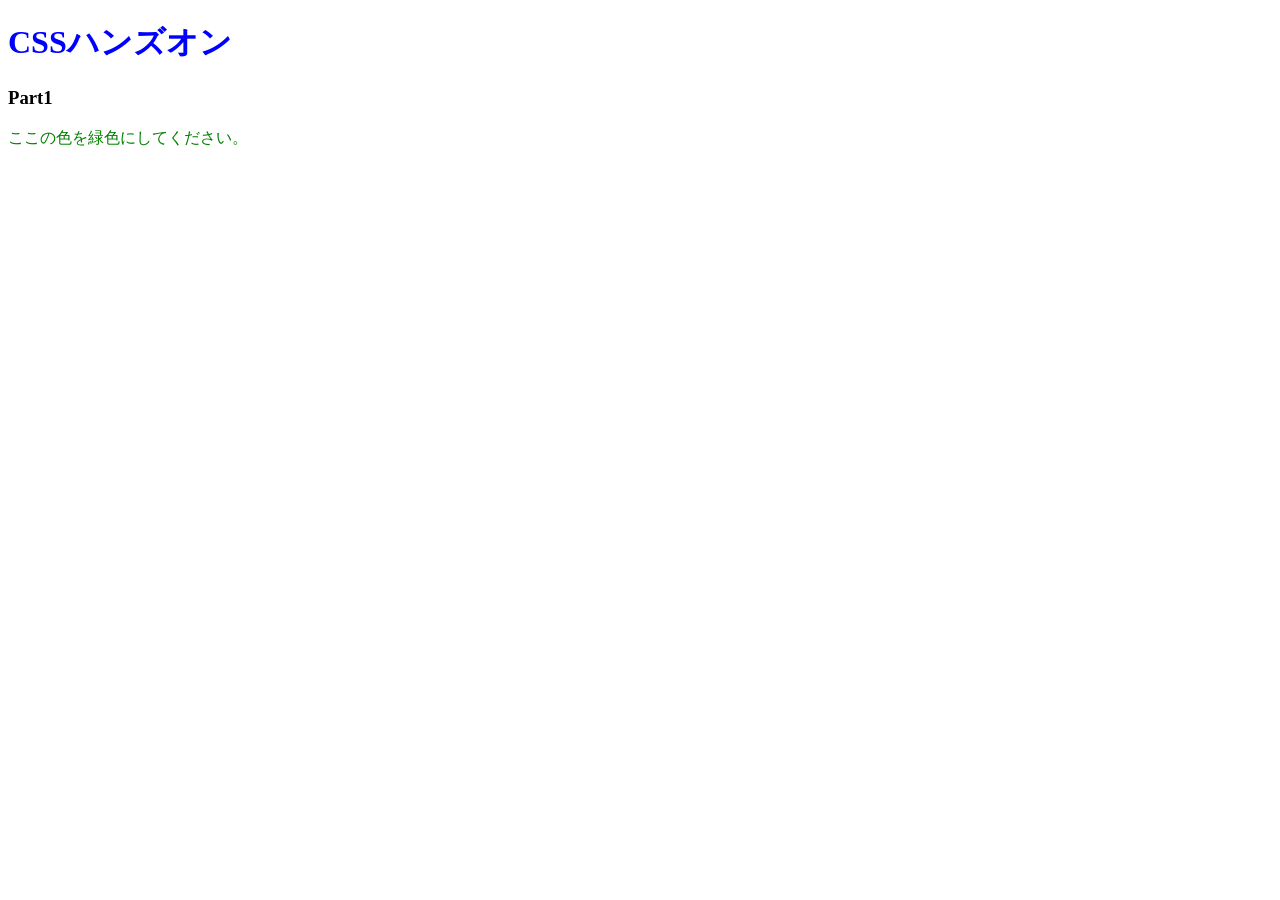
<file: 01.CSSの基本を知ろう/index.html>
<!doctype html>
<html lang="ja">
  <head>
    <meta charset="UTF-8" />
    <!-- ここにstyles.cssを適用するコードを記述 -->
    <link rel="stylesheet" href="styles.css" />
    <title>Document</title>
  </head>
  <body>
    <h1>CSSハンズオン</h1>
    <h3>Part1</h3>
    <p>ここの色を緑色にしてください。</p>
  </body>
</html>
</file>
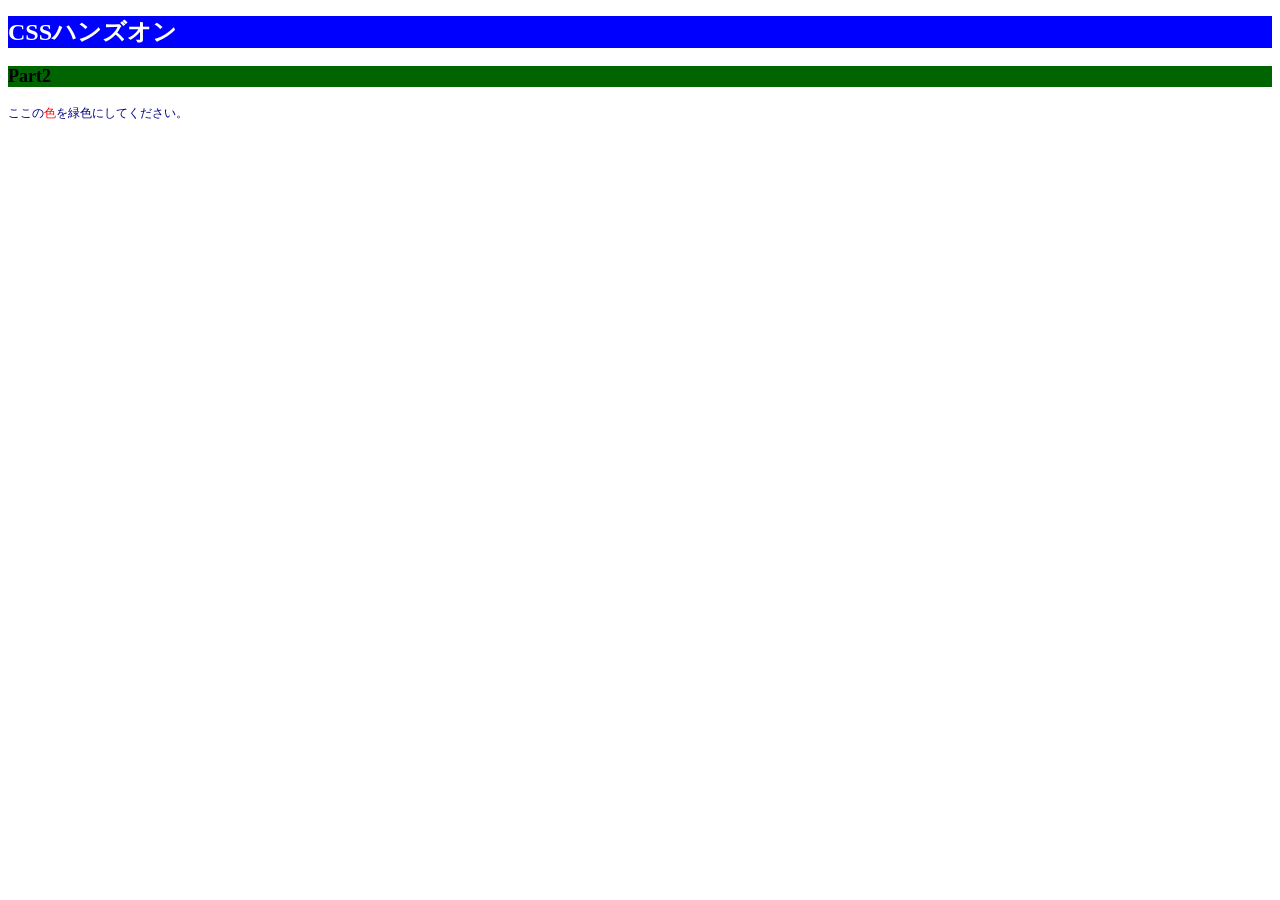
<file: 02.色やサイズを変更してみよう/index.html>
<!doctype html>
<html lang="ja">
  <head>
    <meta charset="UTF-8" />
    <!-- ここにstyles.cssを適用するコードを記述 -->
    <link rel="stylesheet" href="styles.css" />
    <title>Document</title>
  </head>
  <body>
    <h1>CSSハンズオン</h1>
    <h3>Part2</h3>
    <!-- 「色」にのみCSSを適用するために編集 -->
    <p>ここの<span>色</span>を緑色にしてください。</p>
  </body>
</html>
</file>
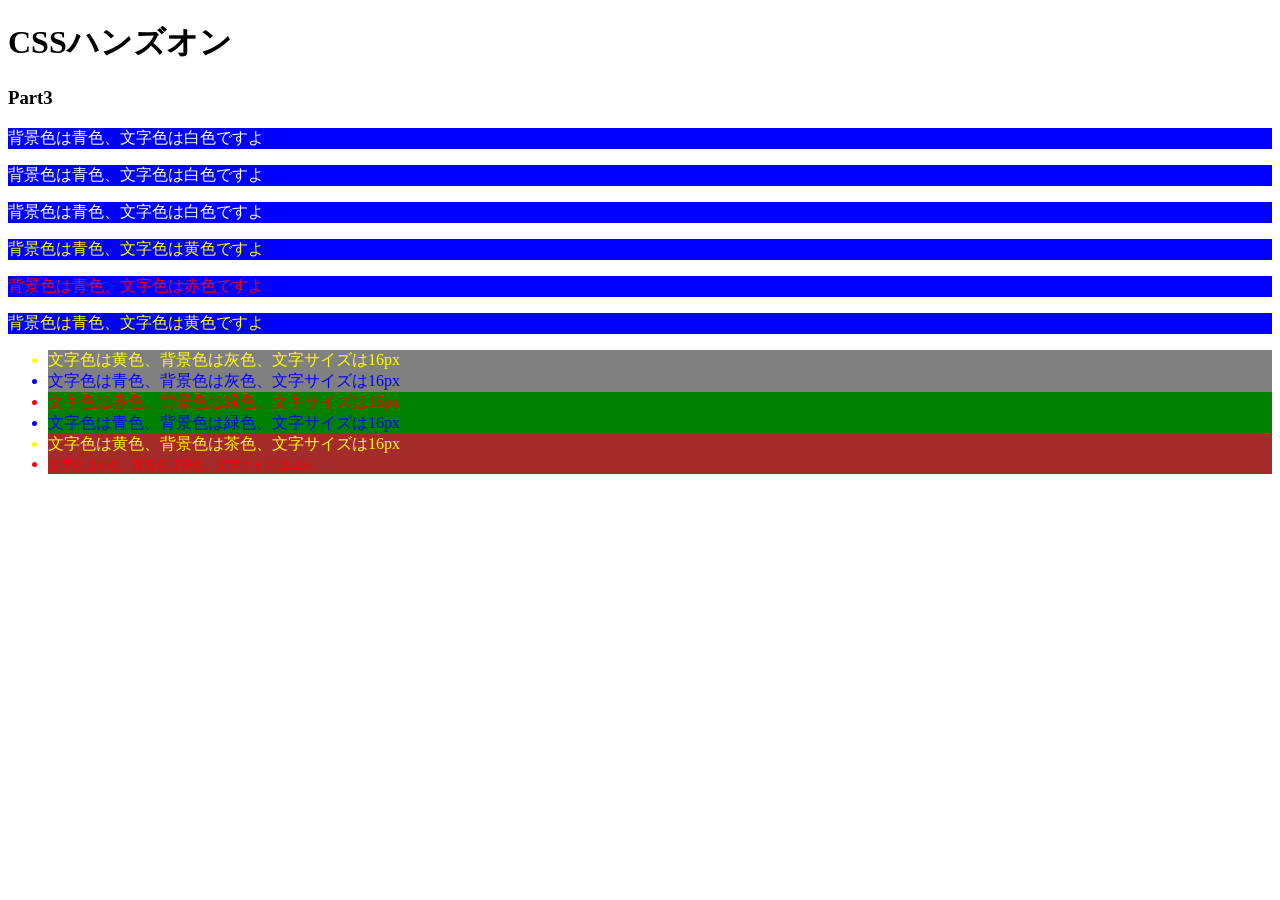
<file: 03.id属性とclass属性/index.html>
<!doctype html>
<html lang="ja">
  <head>
    <meta charset="UTF-8" />
    <link rel="stylesheet" href="styles.css" />
    <title>Document</title>
  </head>
  <body>
    <h1>CSSハンズオン</h1>
    <h3>Part3</h3>
    <p>背景色は青色、文字色は白色ですよ</p>
    <p>背景色は青色、文字色は白色ですよ</p>
    <p>背景色は青色、文字色は白色ですよ</p>
    <p class="color-yellow">背景色は青色、文字色は黄色ですよ</p>
    <p class="color-red">背景色は青色、文字色は赤色ですよ</p>
    <p class="color-yellow">背景色は青色、文字色は黄色ですよ</p>
    <ul>
      <li class="yellow back-gray">
        文字色は黄色、背景色は灰色、文字サイズは16px
      </li>
      <li class="blue back-gray">
        文字色は青色、背景色は灰色、文字サイズは16px
      </li>
      <li class="red back-green">
        文字色は赤色、背景色は緑色、文字サイズは16px
      </li>
      <li class="blue back-green">
        文字色は青色、背景色は緑色、文字サイズは16px
      </li>
      <li class="yellow back-brown">
        文字色は黄色、背景色は茶色、文字サイズは16px
      </li>
      <li class="red back-brown">
        <span>文字色は赤色、背景色は茶色、文字サイズは12px</span>
      </li>
    </ul>
  </body>
</html>
</file>
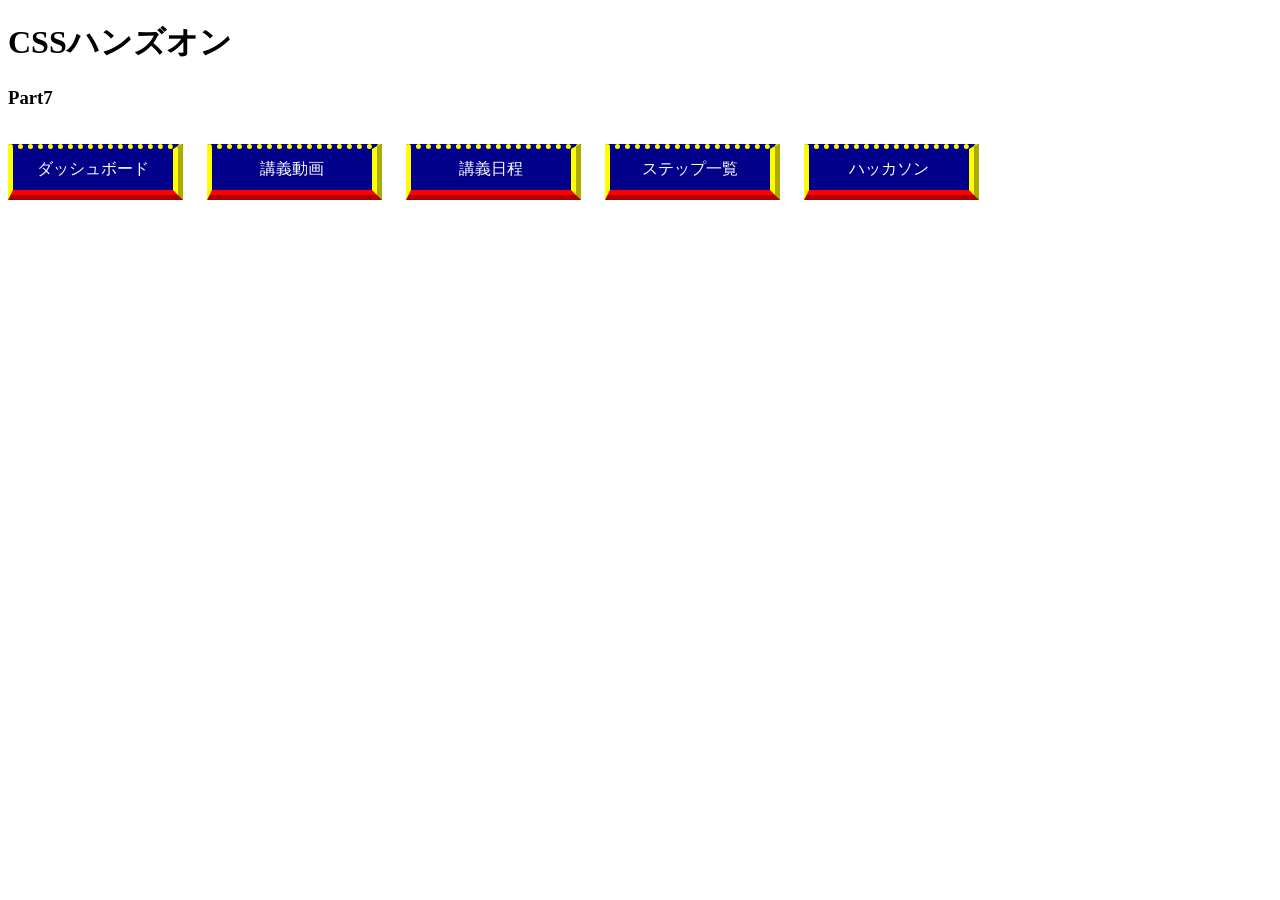
<file: 07.余白を学ぼう/index.html>
<!doctype html>
<html lang="ja">
  <head>
    <meta charset="UTF-8" />
    <link rel="stylesheet" href="styles.css" />
    <title>Document</title>
  </head>
  <body>
    <h1>CSSハンズオン</h1>
    <h3>Part7</h3>
    <p>ダッシュボード</p>
    <p>講義動画</p>
    <p>講義日程</p>
    <p>ステップ一覧</p>
    <p>ハッカソン</p>
  </body>
</html>
</file>
<file: 01.CSSの基本を知ろう/styles.css>
/* h1要素の文字色を青色で宣言 */
h1 {
  color: blue;
}
/* p要素の文字色を緑色で宣言 */
p {
  color: green;
}
</file>
<file: 02.色やサイズを変更してみよう/styles.css>
/* html要素の文字サイズを宣言 */
html {
  font-size: 24px;
}
/* h1要素の文字色、背景色、文字サイズを宣言 */
h1 {
  color: white;
  background-color: blue;
  font-size: 1rem;
}
/* h3要素の背景色、文字サイズを宣言 */
h3 {
  background-color: rgb(0, 100, 0);
  font-size: 0.75rem;
}
/* p要素の文字色、文字色、文字サイズを宣言 */
p {
  font-size: 0.5rem;
  color: #000080;
}
/* 「色」の文字色を宣言 */
p span {
  color: red;
}
</file>
<file: 03.id属性とclass属性/styles.css>
/* 6つのp要素に適用するスタイルを宣言 */
p {
  background-color: blue;
  color: white;
}

li {
  font-size: 16px;
}
.color-yellow {
  color: yellow;
}
.color-red {
  color: red;
}
/* 6つのli要素に適用するスタイルを宣言 */
.back-gray {
  background-color: gray;
}

.back-green {
  background-color: green;
}

.back-brown {
  background-color: brown;
}

.yellow {
  color: yellow;
}

.blue {
  color: blue;
}

.red {
  color: red;
}

.red span {
  font-size: 12px;
}
</file>
<file: 07.余白を学ぼう/styles.css>
/* p要素に適用するスタイル */
p {
  display: inline-block;
  background-color: #00008b;
  color: white;
  width: 160px;
  /* display: flex; */
  /* justify-content: center; */
  text-align: center;
  padding: 10px 0;
  margin-right: 20px;
  border-top: 5px dotted yellow;
  border-right: yellow 10px ridge;
  border-bottom: red 10px ridge;
  border-left: yellow 5px solid;
}
</file>
